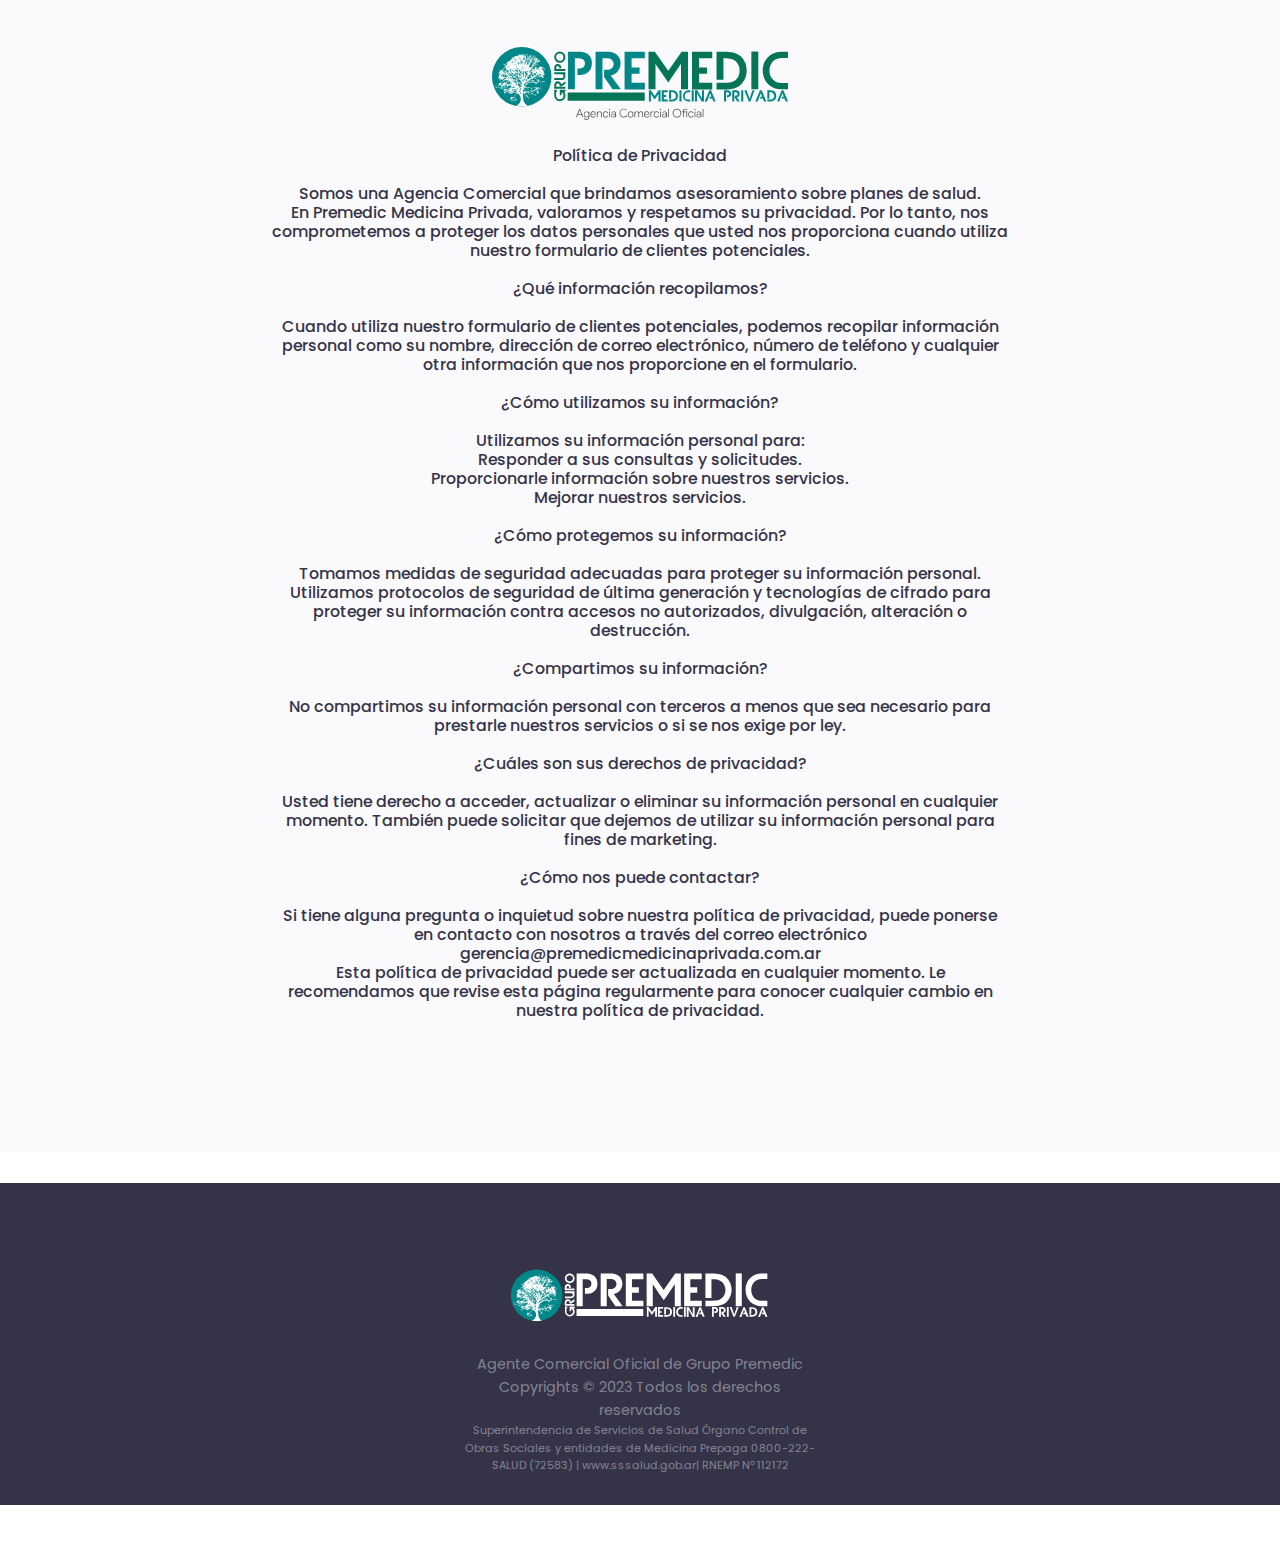
<file: politica_de_privacidad.html>
<!DOCTYPE html>
<html lang="es">
    

<!-- Mirrored from www.premedicmedicinaprivada.com.ar/politica_de_privacidad.html by HTTrack Website Copier/3.x [XR&CO'2014], Wed, 05 Feb 2025 17:23:50 GMT -->
<head>
        <meta charset="utf-8" />
        <title>Política de privacidad - Premedic Medicina Privada</title>
        <meta name="viewport" content="width=device-width, initial-scale=1.0" />
      <!-- SEO Meta description -->
     
    <meta name="author" content="Agencia Comercial  - Marzo 2023">
	 

        <!-- favicon -->
        <link rel="shortcut icon" href="imagespr/favicon.png" />

        <!-- tinyslider -->
        <link rel="stylesheet" href="csspr/tiny-slider.css" />

        <!-- css -->
        <link href="csspr/bootstrap.min.css" rel="stylesheet" type="text/css" />
        <link href="csspr/style.min.css" rel="stylesheet" type="text/css" />

        <!-- colors -->
        <link href="csspr/colors/default.css" rel="stylesheet" type="text/css" id="color-opt" />
		
		 	  <!-- Global site tag (gtag.js) - Google Analytics -->
<script async src="https://www.googletagmanager.com/gtag/js?id=UA-188693479-2">
</script>
<script>
  window.dataLayer = window.dataLayer || [];
  function gtag(){dataLayer.push(arguments);}
  gtag('js', new Date());

  gtag('config', 'UA-188693479-2');
  gtag('config', 'AW-436540636');
</script>
	
	
		
    </head>

    <body data-bs-spy="scroll" data-bs-target=".navbar" data-bs-offset="67">
     

        <!-- start hero -->
       
<!-- start cta -->
        <section class="section bg-light" style="background-color:#fafafd!important; background-repeat: no-repeat; background-size: cover;margin-top:-53px;">
            <div class="container">
                <div class="row justify-content-center" >
                    <div class="col-lg-8 text-center">  
                        <h4 class="text-dark mb-4" style="font-size:2em;">
						
						<img src="imagespr/logo_premedic.svg" class="logo-light" alt="" height="75" /><br>
					  
 
<h5 style="font-size:1.1em; " >
Política de Privacidad<br>  <br>
Somos una Agencia Comercial que brindamos asesoramiento sobre planes de salud.<br>
En Premedic Medicina Privada, valoramos y respetamos su privacidad. Por lo tanto, nos comprometemos a proteger los datos personales que usted nos proporciona cuando utiliza nuestro formulario de clientes potenciales.<br><br>

¿Qué información recopilamos?<br> <br>

Cuando utiliza nuestro formulario de clientes potenciales, podemos recopilar información personal como su nombre, dirección de correo electrónico, número de teléfono y cualquier otra información que nos proporcione en el formulario.<br><br>

¿Cómo utilizamos su información?<br><br>

Utilizamos su información personal para:<br>

Responder a sus consultas y solicitudes.<br>

Proporcionarle información sobre nuestros servicios.<br>

Mejorar nuestros servicios.<br><br>
 

¿Cómo protegemos su información?<br><br>

Tomamos medidas de seguridad adecuadas para proteger su información personal. Utilizamos protocolos de seguridad de última generación y tecnologías de cifrado para proteger su información contra accesos no autorizados, divulgación, alteración o destrucción.<br><br>

¿Compartimos su información?<br><br>

No compartimos su información personal con terceros a menos que sea necesario para prestarle nuestros servicios o si se nos exige por ley.<br><br>

¿Cuáles son sus derechos de privacidad?<br><br>

Usted tiene derecho a acceder, actualizar o eliminar su información personal en cualquier momento. También puede solicitar que dejemos de utilizar su información personal para fines de marketing.<br><br>

¿Cómo nos puede contactar?<br><br>

Si tiene alguna pregunta o inquietud sobre nuestra política de privacidad, puede ponerse en contacto con nosotros a través del correo electrónico gerencia@premedicmedicinaprivada.com.ar<br>

Esta política de privacidad puede ser actualizada en cualquier momento. Le recomendamos que revise esta página regularmente para conocer cualquier cambio en nuestra política de privacidad.<br>
 

</h5>

   
 
						<br>
					 
						
						 
					 
		
                    </div>
                </div>
                <!-- end row -->
            </div>
            <!-- end container -->
        </section>
        <!-- end cta -->
		
		   
		 
		
		
		
		
		
		<!-- Prestadores -->
		<!--  -->
			
			<div class="container ">
			<div class="row">
			
			
			
                    <div class="col-12 mt-4 pt-2" >
					
					 
				  
			 			
						
                    </div>
                </div>
            </div>
		 
               
			<!-- 			 -->
			
		
		<!-- fin prestadores -->

	 
		  
       

     
        

        <!-- start footer -->
        <footer class="footer bg-dark">
            <div class="container">
                <div class="row">
				 <div class="col-lg-4 col-sm-1"> 
                         
                    </div>
				
                    <div class="col-lg-4 col-sm-1" style="text-align:center;"> 
                            <img src="imagespr/premedicb.svg" alt="" height="66" />
                        
                        <p class="mt-4">Agente Comercial Oficial de Grupo Premedic <br>Copyrights © 2023 Todos los derechos reservados
</p>
	<p style="font-size:11px;">	Superintendencia de Servicios de Salud
Órgano Control de Obras Sociales y entidades de Medicina Prepaga 0800-222-SALUD (72583) | www.sssalud.gob.ar| RNEMP Nº 112172 </p>


                    </div>
                    
                   
                     
                </div>
                <!-- end row -->
            </div>
            <!-- end container -->
        </footer>
        <!-- end footer -->

         
        </div>
        <!-- end footer alter -->


 

        <script src="jspr/bootstrap.bundle.min.js"></script>

        <!-- feather icon -->
        <script src="jspr/feather.js"></script>

        <!---slider -->
        <script src="jspr/tiny-slider.js"></script>
        <script src="jspr/tiny.init.js"></script>

        <script src="jspr/app.js"></script>
		
		

		
		 
 
 
		 
 
		
    </body>
 

<!-- Mirrored from www.premedicmedicinaprivada.com.ar/politica_de_privacidad.html by HTTrack Website Copier/3.x [XR&CO'2014], Wed, 05 Feb 2025 17:23:50 GMT -->
</html>
</file>
<file: csspr/tiny-slider.css>
.tns-outer{padding:0 !important}.tns-outer [hidden]{display:none !important}.tns-outer [aria-controls],.tns-outer [data-action]{cursor:pointer}.tns-slider{-webkit-transition:all 0s;-moz-transition:all 0s;transition:all 0s}.tns-slider>.tns-item{-webkit-box-sizing:border-box;-moz-box-sizing:border-box;box-sizing:border-box}.tns-horizontal.tns-subpixel{white-space:nowrap}.tns-horizontal.tns-subpixel>.tns-item{display:inline-block;vertical-align:top;white-space:normal}.tns-horizontal.tns-no-subpixel:after{content:'';display:table;clear:both}.tns-horizontal.tns-no-subpixel>.tns-item{float:left}.tns-horizontal.tns-carousel.tns-no-subpixel>.tns-item{margin-right:-100%}.tns-no-calc{position:relative;left:0}.tns-gallery{position:relative;left:0;min-height:1px}.tns-gallery>.tns-item{position:absolute;left:-100%;-webkit-transition:transform 0s, opacity 0s;-moz-transition:transform 0s, opacity 0s;transition:transform 0s, opacity 0s}.tns-gallery>.tns-slide-active{position:relative;left:auto !important}.tns-gallery>.tns-moving{-webkit-transition:all 0.25s;-moz-transition:all 0.25s;transition:all 0.25s}.tns-autowidth{display:inline-block}.tns-lazy-img{-webkit-transition:opacity 0.6s;-moz-transition:opacity 0.6s;transition:opacity 0.6s;opacity:0.6}.tns-lazy-img.tns-complete{opacity:1}.tns-ah{-webkit-transition:height 0s;-moz-transition:height 0s;transition:height 0s}.tns-ovh{overflow:hidden}.tns-visually-hidden{position:absolute;left:-10000em}.tns-transparent{opacity:0;visibility:hidden}.tns-fadeIn{opacity:1;filter:alpha(opacity=100);z-index:0}.tns-normal,.tns-fadeOut{opacity:0;filter:alpha(opacity=0);z-index:-1}.tns-vpfix{white-space:nowrap}.tns-vpfix>div,.tns-vpfix>li{display:inline-block}.tns-t-subp2{margin:0 auto;width:310px;position:relative;height:10px;overflow:hidden}.tns-t-ct{width:2333.3333333%;width:-webkit-calc(100% * 70 / 3);width:-moz-calc(100% * 70 / 3);width:calc(100% * 70 / 3);position:absolute;right:0}.tns-t-ct:after{content:'';display:table;clear:both}.tns-t-ct>div{width:1.4285714%;width:-webkit-calc(100% / 70);width:-moz-calc(100% / 70);width:calc(100% / 70);height:10px;float:left}

/*# sourceMappingURL=sourcemaps/tiny-slider.css.map */
</file>
<file: csspr/colors/default.css>
/* default.css */


/* color */
.text-primary,
.btn-outline-primary,
.bg-soft-primary,
.navbar .navbar-nav .nav-item .nav-link:hover,
.navbar .navbar-nav .nav-item .nav-link:focus,
.navbar .navbar-nav .nav-item .nav-link.active,
.nav-sticky .navbar-nav .nav-item .nav-link:hover,
.nav-sticky .navbar-nav .nav-item .nav-link:active,
.nav-sticky .navbar-nav .nav-item .nav-link:focus,
.nav-sticky .navbar-nav .nav-item .nav-link.active,
.service-box-one .service-icon,
.service-box-one a,
.service-box-two .icon-box .service-icon,
.accordion .accordion-item .accordion-header .accordion-button:before {
    color: #0e7a5b !important;
}



/* background-color */
.bg-primary,
.btn-primary,
.btn-primary:hover, .btn-primary:focus, .btn-primary:active, .btn-primary.active,
.btn-outline-primary:hover, .btn-outline-primary:focus, .btn-outline-primary:active, .btn-outline-primary.active,
.nav-sticky .nav-btn,
.hero-one-3 .carousel-indicators li.active,
.hero-two-3 .hero-two-3-content .content-btn:after,
.service-box-one:hover, .service-box-one.active ,
.tns-outer .tns-nav button:focus, .tns-outer .tns-nav button:hover, .tns-outer .tns-nav button:active, .tns-outer .tns-nav button.active,
.tns-outer .tns-nav button.tns-nav-active,
.accordion .accordion-item .accordion-collapse .accordion-body:before {
    background-color: #0e7a5b !important;
}

.btncta{color:#fff!important;text-align:center!important;z-index:100;background:#107b5c;padding:14px!important;border-radius:10px;font-size:1.1em; }
.btncta:hover{background:#008687;}

/* border */
.btn-primary,
.btn-outline-primary,
.nav-sticky .nav-btn {
    border: 1px solid #0e7a5b !important;
}

/* border-color */
.hero-one-1 .form-card form .form-control:focus,
.form-control:focus {
    border-color: #0e7a5b !important;    
}

/* rgba */
.hero-one-3 .carousel-indicators li,
.service-box-two:hover:after, .service-box-two.active:after{
    background-color: rgba(109, 98, 253, 0.05) !important;    
}

.service-box-two:after {
    background-color: rgba(109, 98, 253, 0.08);
}

.service-box-two:hover .icon-box, .service-box-two.active .icon-box {
    background-color: rgba(109, 98, 253, 0.06);
}

.feature-two-content .icon-box {
  background-color: rgba(109, 98, 253, 0.05);
}

.tns-outer .tns-nav button {
    background-color: rgba(109, 98, 253, 0.2) !important;
}
.bg-soft-primary {
    background-color: rgba(109, 98, 253, 0.1);
}

/* gradient */
.hero-one-5 .hero-one-5-overlay {
    background: linear-gradient(90deg, #0e7a5b 5%, #0e7a5b 75%, rgba(255, 255, 255, 0.1) 50%);
}

.hero-two-5:after {
    background: linear-gradient(to bottom, #7268fc 0%, #b3adff 100%);
}





/* SLIDER */

.client-slider-two img{max-width:130px;padding-left:6px;padding-right:6px;}
marquee img{max-width:140px;padding-left:6px;padding-right:6px;}
#beneficios{background:rgba(0,135,136,0.03)!important;}
.botond{ background: linear-gradient(to top, #ff8000, #f2ad22);
    padding: 13px 20px;
    border-radius: 5px;
    text-align: center!important;
    color: #fff!important;
    margin: 0 auto!important;
    display: flex;
    justify-content:center;}  
.botond:hover{     background: linear-gradient(to top, #ff9900, #f7c040)!important;font-weight:bold;}
.titplan{color:#107b5c!important;font-weight:bold!important;font-size:2.1em;}
.preciop{text-align:center!important;}

.accordion-body>ul li{list-style:none; padding-left:16px;margin-left:-44px!important;}
.accordion-body>ul li b{list-style:none;border-left:2px solid #107b5c;color:#107b5c;padding-left:16px;margin-left:-15px;}

.btn-secundario{border:2px solid #107b5c;color:#107b5c;}

/* form */
.input-group{margin-top:8px;}
::placeholder { color:#171819!important; }

.ctap{background: rgb(255, 130, 0);
margin-top: 22px!important;
background: -moz-linear-gradient(top, rgba(255, 130, 0, 1) 0%, rgba(255, 187, 51, 1) 0%, rgba(255, 85, 0, 1) 100%);
background: -webkit-linear-gradient(top, rgba(255, 130, 0, 1) 0%, rgba(255, 187, 51, 1) 0%, rgba(255, 85, 0, 1) 100%);
background: linear-gradient(to bottom, rgba(255, 130, 0, 1) 0%, rgba(255, 187, 51, 1) 0%, rgba(255, 85, 0, 1) 100%);
filter: progid:DXImageTransform.Microsoft.gradient(startColorstr='#ff8200', endColorstr='#ff5500', GradientType=0);
text-decoration: none!important;
color:#fff;  border:none!important;width:100%;font-weight:bold;margin-left:3px!important;margin-top:12px!important;font-size:1.6em;
}
.ctap:hover{transition:all 0.3s ease;opacity:0.92;color:#fff!important;}






.ctapgra{background: rgb(29,86,152);margin-top:22px!important;
background: -moz-linear-gradient(top,  rgba(30,87,153,1) 0%, rgba(255,135,61,1) 0%, rgba(255,39,1,1) 100%);
background: -webkit-linear-gradient(top,  rgba(30,87,153,1) 0%,rgba(255,135,61,1) 0%,rgba(255,39,1,1) 100%);
background: linear-gradient(to bottom,  rgba(30,87,153,1) 0%,rgba(255,135,61,1) 0%,rgba(255,39,1,1) 100%);
filter: progid:DXImageTransform.Microsoft.gradient( startColorstr='#1e5799', endColorstr='#ff2701',GradientType=0 );
text-decoration: none!important;
color:#fff;  border:none!important; font-weight:bold;margin-left:3px!important;margin-top:12px!important;font-size:1.6em;
}
.ctapgra:hover{transition:all 0.3s ease;opacity:0.92;color:#fff!important;}



.ctaprin{background: rgb(29,86,152); 
background: -moz-linear-gradient(top,  rgba(30,87,153,1) 0%, rgba(255,135,61,1) 0%, rgba(255,39,1,1) 100%);
background: -webkit-linear-gradient(top,  rgba(30,87,153,1) 0%,rgba(255,135,61,1) 0%,rgba(255,39,1,1) 100%);
background: linear-gradient(to bottom,  rgba(30,87,153,1) 0%,rgba(255,135,61,1) 0%,rgba(255,39,1,1) 100%);
filter: progid:DXImageTransform.Microsoft.gradient( startColorstr='#1e5799', endColorstr='#ff2701',GradientType=0 );
text-decoration: none!important;
color:#fff;  border:none!important; font-weight:bold;  font-size:1.1em;
}
.ctaprin:hover{transition:all 0.3s ease;opacity:0.92;color:#fff!important;}

 

 @media (orientation:portrait) {	
	 
    }


/* end form */


.areaprestador{height:350px!important;width:100%;border:none;outline:none;} 
.beneficiossec p,.beneficiossec h6{text-align:left!important;width:100%; } 
 .beneficiossec p { color:#707070!important;} 
  .beneficiossec h6 { color:#057557!important;font-weight:bold;} 
.icslide{width:100%;height:56px;}
.icslide>img{float:left;margin-right:8px; }
.icslide>h6{ padding:5px;font-size:1.2em; }

.price-box{padding:25px!important;padding-bottom:45px!important;}
.desclist{margin-left:-5px; }

 .tarbenf{  padding:10px;margin-top:11px;}
 
/* whatsApp */
.btn-flotante {
	  
	position: fixed;
	bottom: 40px;
	right: 40px;
	transition: all 300ms ease 0ms;
	
	z-index: 99;
}
.btn-flotante>img{ width:60px;background-color: #4FAD5F; border-radius:39px;box-shadow: 0px 8px 15px rgba(0, 0, 0, 0.1);padding:9px;}

.btn-flotante>img:hover {	
	box-shadow: 0px 15px 20px rgba(0, 0, 0, 0.3);
	transform: translateY(-7px);
}
@media only screen and (max-width: 600px) {
 	.btn-flotante { 
		bottom: 31px;
		right: 30px;
		/* display:block; */
	}
} 
/* END whatsApp */	

/* CONFIGURACION DE PANTALLA */
 
    
	
	 @media (max-width:600px){
    .dispcelu { display:none!important;}
	 .tns-nav{display:none!important;}
	 .hero-two-2-content>h1{font-size:2.5em!important; }
	 .hero-two-2 .hero-two-2-overlay{background-image:none!Important;background-color:rgba(255,255,255,0.8);}
     .sbotases{margin-top:5px;}
	#socio_no{font-size:1.1em!important;}
	
    }
	
	
	 @media (max-width:393px){
    .primarioh { margin-top:5px;}
	.dispcelu { display:none!important;}
	
    }
	
	
	  
	
	
	
	@media (min-width:800px)  {
.hero-two-2-content>h1{margin-top:65px; }
    .disppc{ display:none!important;}
 .imageun{ margin-left:62px;}.modal-lg{max-width:433px!important; }
 /* end  config DE PANTALLA */


 .accordion-button:before {
    margin-left:17%!important;
}
  .accordion-button{font-weight:bold!Important;}
 }
 
 
 
 
 #socio_si{background:#107b5c17;margin-top:10px;margin-bottom:5px;}
 
 
 .price-box,.modal-dialog{-webkit-box-shadow: 5px 8px 5px -1px rgba(140,140,140,0.41);
-moz-box-shadow: 5px 8px 5px -1px rgba(140,140,140,0.41);
box-shadow: 5px 8px 5px -1px rgba(140,140,140,0.41);}




::placeholder{ font-weight:400!important;}


 /* BOTON PULSO */


.claseve {
  display: inline-block; 
  font-weight: bold;
  text-align: center;
  text-decoration: none;  
  
  font-weight: 600;
    text-shadow: 0 0 10px rgba(0,0,0,.3); 
    background-image: linear-gradient(169deg,#1AA044 0%,#004E34 100%); 
}

   
.claseve  {
      animation: mrc 1.5s infinite;
    box-shadow: 0 0 21px -6px #1aa044;}
	
	
	 
	
	@keyframes mrc {
  0% {
    opacity: 1;
  }
  50% {
    opacity: 0.85;
  }
  100% {
    opacity: 1;
  }
}

  
  
/* recuadro cta */


 @media (max-width:600px){
     .seccresalt{ border-radius:35px;padding:65px 10px;margin:12px;}
	 .claseveb{border-radius:22px;}
    }




  .seccresalt{ background:linear-gradient(169deg,#1AA044 0%,#004E34 100%)!important;  }
   .seccresalt h2{  color:#fff!important; }
.claseveb{ font-weight:bold;font-size:16px;background-image: linear-gradient(169deg, #ffffff 0%, #f1f1f1 100%);color: #1aa044;
}

.claseveb:hover  {
  background-image: linear-gradient(169deg, #f1f1f1 0%, #ffffff 100%);color: #1aa044;
}
 

 
 
 /* flecha movimiento */
.iconm {
  position: relative;
  animation: moveRight 1s infinite; 
}

@keyframes moveRight {
  0% {
    left: 0;
  }
  50% {
    left: 5px;
  }
  100% {
    left: 0;
  }
}
</file>
<file: csspr/style.min.css>
@import url("https://fonts.googleapis.com/css2?family=Poppins:wght@200;300;400;500;600;700&amp;display=swap");body{font-family:"Poppins",sans-serif;color:#353348;background:#fff;line-height:1.6;font-size:14.4px}html{scroll-padding-top:66px}a{text-decoration:none !important;outline:none}p{margin-bottom:0px}h1,h2,h3,h4,h5,h6{font-family:"Poppins",sans-serif}.row>*{position:relative}@media (min-width: 1200px){.container{max-width:1140px}}.text-primary{color:#0e7a5b!important}.bg-primary{background-color:#0e7a5b!important}.text-secondary{color:#6c757d !important}.bg-secondary{background-color:#6c757d !important}.text-success{color:#18ce76 !important}.bg-success{background-color:#18ce76 !important}.text-info{color:#4bc1e2 !important}.bg-info{background-color:#4bc1e2 !important}.text-warning{color:#fbb70b !important}.bg-warning{background-color:#fbb70b !important}.text-danger{color:#e84040 !important}.bg-danger{background-color:#e84040 !important}.text-dark{color:#353348 !important}.bg-dark{background-color:#353348 !important}.text-light{color:#f9f9fd !important}.bg-light{background-color:#f9f9fd !important}.text-muted{color:#a5a5bf !important}.bg-muted{background-color:#a5a5bf !important}.fs-12{font-size:12px}.fs-13{font-size:13px}.fs-14{font-size:14px}.fs-15{font-size:15px}.fs-16{font-size:16px}.fs-17{font-size:17px}.fs-18{font-size:18px}.fs-19{font-size:19px}.fs-20{font-size:20px}.fs-21{font-size:21px}.fs-22{font-size:22px}.fs-23{font-size:23px}.fs-24{font-size:24px}.fw-medium{font-weight:500}.fw-semibold{font-weight:600}.icon{position:relative;top:-2px}.icon-xxl{height:58px;width:58px}.icon-xl{height:38px;width:38px}.icon-lg{height:34px;width:34px}.icon-sm{height:24px;width:24px}.icon-xs{height:18px;width:18px}.icon-xxs{height:15px;width:15px}.sw-1_5{stroke-width:1.5px}.sw-1{stroke-width:1px}.border{border:1px solid #f1f1f1 !important}.border-end{border-right:1px solid #f1f1f1 !important}.shadow{box-shadow:0px 4px 20px rgba(31,27,81,0.07) !important}.bg-overlay{background-color:rgba(35,37,47,0.83);width:100%;height:100%}.section{padding:100px 0px 100px;position:relative}.btn{font-size:14px;font-weight:500;padding:10px 20px;transition:all 0.3s ease-in-out;box-shadow:none !important}.btn:focus,.btn:hover{box-shadow:none !important;transform:translateY(-2px)}.btn.btn-sm{padding:8px 16px;font-size:13px}.btn-primary{background-color:#6d62fd;border:1px solid #0e7a5b!important;color:#fff}.btn-primary:hover,.btn-primary:focus,.btn-primary:active,.btn-primary.active{background-color:#0e7a5b!important;color:"primary" !important}.btn-outline-primary{background-color:transparent !important;border:1px solid #0e7a5b!important;color:#0e7a5b!important}.btn-outline-primary:hover,.btn-outline-primary:focus,.btn-outline-primary:active,.btn-outline-primary.active{background-color:#0e7a5b!important;color:#fff !important}.btn-secondary{background-color:#6c757d;border:1px solid #6c757d !important;color:#fff}.btn-secondary:hover,.btn-secondary:focus,.btn-secondary:active,.btn-secondary.active{background-color:#6c757d !important;color:"secondary" !important}.btn-outline-secondary{background-color:transparent !important;border:1px solid #6c757d !important;color:#0e7a5b!important}.btn-outline-secondary:hover,.btn-outline-secondary:focus,.btn-outline-secondary:active,.btn-outline-secondary.active{background-color:#0e7a5b!important;color:#fff !important}.btn-success{background-color:#18ce76;border:1px solid #18ce76 !important;color:#fff}.btn-success:hover,.btn-success:focus,.btn-success:active,.btn-success.active{background-color:#18ce76 !important;color:"success" !important}.btn-outline-success{background-color:transparent !important;border:1px solid #18ce76 !important;color:#0e7a5b!important}.btn-outline-success:hover,.btn-outline-success:focus,.btn-outline-success:active,.btn-outline-success.active{background-color:#0e7a5b!important;color:#fff !important}.btn-info{background-color:#4bc1e2;border:1px solid #4bc1e2 !important;color:#fff}.btn-info:hover,.btn-info:focus,.btn-info:active,.btn-info.active{background-color:#4bc1e2 !important;color:"info" !important}.btn-outline-info{background-color:transparent !important;border:1px solid #4bc1e2 !important;color:#0e7a5b!important}.btn-outline-info:hover,.btn-outline-info:focus,.btn-outline-info:active,.btn-outline-info.active{background-color:#0e7a5b!important;color:#fff !important}.btn-warning{background-color:#fbb70b;border:1px solid #fbb70b !important;color:#fff}.btn-warning:hover,.btn-warning:focus,.btn-warning:active,.btn-warning.active{background-color:#fbb70b !important;color:"warning" !important}.btn-outline-warning{background-color:transparent !important;border:1px solid #fbb70b !important;color:#0e7a5b!important}.btn-outline-warning:hover,.btn-outline-warning:focus,.btn-outline-warning:active,.btn-outline-warning.active{background-color:#0e7a5b!important;color:#fff !important}.btn-danger{background-color:#e84040;border:1px solid #e84040 !important;color:#fff}.btn-danger:hover,.btn-danger:focus,.btn-danger:active,.btn-danger.active{background-color:#e84040 !important;color:"danger" !important}.btn-outline-danger{background-color:transparent !important;border:1px solid #e84040 !important;color:#0e7a5b!important}.btn-outline-danger:hover,.btn-outline-danger:focus,.btn-outline-danger:active,.btn-outline-danger.active{background-color:#0e7a5b!important;color:#fff !important}.btn-dark{background-color:#353348;border:1px solid #353348 !important;color:#fff}.btn-dark:hover,.btn-dark:focus,.btn-dark:active,.btn-dark.active{background-color:#353348 !important;color:"dark" !important}.btn-outline-dark{background-color:transparent !important;border:1px solid #353348 !important;color:#0e7a5b!important}.btn-outline-dark:hover,.btn-outline-dark:focus,.btn-outline-dark:active,.btn-outline-dark.active{background-color:#0e7a5b!important;color:#fff !important}.btn-light{background-color:#f9f9fd;border:1px solid #f9f9fd !important;color:#fff}.btn-light:hover,.btn-light:focus,.btn-light:active,.btn-light.active{background-color:#f9f9fd !important;color:"light" !important}.btn-outline-light{background-color:transparent !important;border:1px solid #f9f9fd !important;color:#0e7a5b!important}.btn-outline-light:hover,.btn-outline-light:focus,.btn-outline-light:active,.btn-outline-light.active{background-color:#0e7a5b!important;color:#fff !important}.btn-muted{background-color:#a5a5bf;border:1px solid #a5a5bf !important;color:#fff}.btn-muted:hover,.btn-muted:focus,.btn-muted:active,.btn-muted.active{background-color:#a5a5bf !important;color:"muted" !important}.btn-outline-muted{background-color:transparent !important;border:1px solid #a5a5bf !important;color:#0e7a5b!important}.btn-outline-muted:hover,.btn-outline-muted:focus,.btn-outline-muted:active,.btn-outline-muted.active{background-color:#0e7a5b!important;color:#fff !important}.badge-lg{padding:6px 12px;font-size:12px;font-weight:500}.bg-soft-primary{background-color:#e7e5ff;color:#6d62fd}.bg-soft-secondary{background-color:#b2b7bc;color:#6c757d}.bg-soft-success{background-color:#7bf0b7;color:#18ce76}.bg-soft-info{background-color:#bde8f4;color:#4bc1e2}.bg-soft-warning{background-color:#fddd8d;color:#fbb70b}.bg-soft-danger{background-color:#f6b6b6;color:#e84040}.bg-soft-dark{background-color:#6e6a96;color:#353348}.bg-soft-light{background-color:#fff;color:#f9f9fd}.bg-soft-muted{background-color:#f2f2f6;color:#a5a5bf}.navbar{padding:20px 0px;border-bottom:1px solid rgba(255,255,255,0.15);transition:all 0.3s ease-in-out}.navbar .navbar-nav .nav-item .nav-link{font-size:15px;color:rgba(255,255,255,0.7);padding-right:26px}.navbar .navbar-nav .nav-item .nav-link:hover,.navbar .navbar-nav .nav-item .nav-link:focus,.navbar .navbar-nav .nav-item .nav-link.active{color:#6d62fd}.navbar .navbar-nav .nav-item:last-child .nav-link{padding-right:0px !important}.navbar .navbar-toggler{padding:0px;border:none}.navbar .navbar-toggler:focus{box-shadow:none !important}.navbar .navbar-toggler .navbar-toggle-icon{color:#fff}.navbar .navbar-toggler .navbar-toggle-icon:focus{outline:none}.navbar .navbar-brand .logo-light{display:inline-block}.navbar .navbar-brand .logo-dark{display:none}
.navbar .nav-btn{color:#fff!important;background: rgb(9,121,80);
background: linear-gradient(90deg, rgba(9,121,80,1) 0%, rgba(11,142,94,1) 48%, rgba(0,132,133,1) 100%);}

.nav-sticky{padding:12px 0px;background-color:#fff;border-bottom:1px solid #fff;box-shadow:0px 4px 20px rgba(31,27,81,0.07)}.nav-sticky .navbar-nav .nav-item .nav-link{color:#a7a9c0}.nav-sticky .navbar-nav .nav-item .nav-link:hover,.nav-sticky .navbar-nav .nav-item .nav-link:active,.nav-sticky .navbar-nav .nav-item .nav-link:focus,.nav-sticky .navbar-nav .nav-item .nav-link.active{color:#6d62fd}.nav-sticky .navbar-brand .logo-light{display:none}.nav-sticky .navbar-brand .logo-dark{display:inline-block}.nav-sticky .nav-btn{color:#fff !important;border:1px solid #6d62fd;background-color:#0e7a5b!important}.nav-sticky .navbar-toggler{padding:0px}.nav-sticky .navbar-toggler .navbar-toggle-icon{color:#353348}.navbar-light{padding:12px 0px;transition:all 0.3s ease-in-out}.navbar-light .navbar-nav .nav-item .nav-link{color:#a7a9c0}.navbar-light .navbar-toggler{padding:0px}.navbar-light .navbar-toggler .navbar-toggle-icon{color:#353348}.navbar-light .navbar-brand .logo-light{display:none}.navbar-light .navbar-brand .logo-dark{display:inline-block}@media (max-width: 991px){.navbar{padding:5px 0px;background-color:#fff;box-shadow:0px 4px 20px rgba(31,27,81,0.07) !important}.navbar .navbar-nav{padding:15px 0px}.navbar .navbar-nav .nav-item .nav-link{color:#a7a9c0}.navbar .navbar-brand .logo-light{display:none}.navbar .navbar-brand .logo-dark{display:inline-block}.navbar .navbar-toggler{padding:0px}.navbar .navbar-toggler .navbar-toggle-icon{color:#353348}.navbar .navbar-toggler:focus{outline:none !important}}.hero-one-1{padding:200px 0px 0px;width:100%;background-position:center;background-repeat:no-repeat;background-size:cover;height:auto}.hero-one-1 .bg-hero-overlay{background-image:url("../imagespr/hero-one-1-overlay-img.png");background-position:center;background-repeat:no-repeat;background-size:cover;opacity:1;height:100%;width:100%}.hero-one-1 .hero-title{font-size:50px}.hero-one-1 .form-card{padding:20px;position:relative;top:80px;right:0px;bottom:0px;left:0px;border-radius:10px;z-index:1}.hero-one-1 .form-card form .form-control{height:45px;font-size:13px}.hero-one-1 .form-card form .form-control:focus{box-shadow:none;border-color:#0e7a5b!important}.hero-one-1 .form-card form input{border:1px solid #eaebec}.hero-one-1 .form-card form label{position:absolute;top:-13px;left:12px;padding:4px 10px;background-color:#fff;font-size:13px;color:#b5b5c3}.hero-one-2{background-position:center;background-repeat:no-repeat;background-size:cover;height:100vh}.hero-one-2 .hero-title{font-size:50px}.hero-one-3{background-position:center;background-repeat:no-repeat;background-size:cover;padding:220px 0 420px}.hero-one-3 .hero-one-3-content{z-index:1}.hero-one-3 .hero-one-3-content .hero-title{font-size:52px}.hero-one-3 .carousel-indicators{position:absolute !important;bottom:-50px !important;right:0px !important}.hero-one-3 .carousel-indicators li{width:18px !important;height:5px !important;border:none;background-color:rgba(109,98,253,0.3) !important;transition:all 0.3s;border-radius:30px}.hero-one-3 .carousel-indicators li.active{outline:none;background-color:#0e7a5b!important;width:26px !important}.hero-one-4{background-position:center;background-repeat:no-repeat;background-size:cover;background-color:#23252f;height:100vh}.hero-one-4 .hero-one-4-subtitle{letter-spacing:16px}.hero-one-4 .hero-one-4-subtitle:before{content:"";width:50px;height:2px;background-color:rgba(255,255,255,0.5);position:absolute;left:270px;bottom:50%;transform:translateX(-50%)}.hero-one-4 .hero-one-4-subtitle:after{content:"";width:50px;height:2px;background-color:rgba(255,255,255,0.5);position:absolute;right:240px;bottom:50%;transform:translateX(-50%)}.hero-one-4 .clip-text{font-size:190px;color:#fff;-webkit-background-clip:text;-webkit-text-fill-color:transparent}.hero-one-4 .clip-text_one{background-image:url("../imagespr/hero-one-4-bg-img.html");background-position:center;background-repeat:no-repeat;background-size:cover}.hero-one-5{height:100vh}.hero-one-5 .hero-one-5-overlay{background:linear-gradient(90deg, #0e7a5b5%, #0e7a5b75%, rgba(255,255,255,0.1) 50%)}.hero-one-5 .hero-one-5-bg{background-position:center;background-repeat:no-repeat;background-size:cover;opacity:0.55}.hero-one-5 .play-box{position:absolute;bottom:50%;transform:translateY(50%);right:0;left:0;text-align:center}.hero-one-5 .play-box .video-button{height:68px;width:68px;font-size:30px;line-height:68px;border-radius:50%;display:inline-block;color:#fff}.hero-one-5 .hero-modal .btn-close{width:26px;height:26px;background-color:#fff;border-radius:5px;position:absolute;top:10px;right:10px;z-index:3;opacity:0;transition:all 0.3s ease-in-out}.hero-one-5 .hero-modal video:focus{outline:none}.hero-one-5 .hero-modal:hover .btn-close{opacity:0.5 !important}.hero-one-6{height:100vh;background-position:center;background-repeat:no-repeat;background-size:cover}.hero-one-6 .video-section{width:50%;position:absolute;right:0px;top:50%;transform:translateY(-50%)}.hero-two-1{padding:240px 0px 170px}.hero-two-2{height:100vh;background-position:center;background-repeat:no-repeat;background-size:cover}.hero-two-2 .hero-two-2-content{z-index:1 !important}.hero-two-2 .hero-two-2-overlay{background-image:url("../imagespr/hero-two-2-overlay.png");background-position:center;background-repeat:no-repeat;background-size:cover;opacity:0.85}.hero-two-3{padding:150px 0px 130px}.hero-two-3 .hero-two-3-content .content-btn:after{content:"";width:40px;height:2px;background-color:#6d62fd;position:absolute;left:-44px;top:50%;transform:translateY(-50%)}.hero-two-3 .slider-item .slider-img{z-index:1;position:relative}.hero-two-3 .slider-item:after{content:"";background-color:#b4b2c8;position:absolute;top:-30px;right:-10px;bottom:80px;left:60px;filter:blur(5px)}.hero-two-3 .slider-item:before{content:"";background-color:#d7d6e2;position:absolute;top:-60px;right:-50px;bottom:110px;left:90px;filter:blur(5px)}.hero-two-4{height:100vh;background-position:center;background-repeat:no-repeat;background-size:cover}.hero-two-4 .hero-two-4-content .input-group>.form-control:focus{z-index:0 !important}.hero-two-5{height:100vh;background-position:center;background-repeat:no-repeat;background-size:cover}.hero-two-5:after{content:"";background:linear-gradient(to bottom, #7268fc 0%, #b3adff 100%);width:80px;height:auto;position:absolute;top:0;left:0;bottom:0}.hero-two-5 .hero-two-5-overlay{background-image:url("../imagespr/hero-two-5-overlay-1.png");background-position:center;background-repeat:no-repeat;background-size:cover;position:absolute;top:0;right:0;bottom:0;left:0}.hero-two-6{padding:180px 0 120px}.hero-two-6 .hero-two-6-img{position:relative;top:0px;right:0;bottom:0;left:0}@media (max-width: 576px){.hero-one-1{padding:150px 0px 0px}.hero-one-1 .hero-title{font-size:34px}.hero-one-2{padding:100px 0px !important}.hero-one-2 .hero-title{font-size:36px}.hero-one-3{padding:150px 0px 140px !important}.hero-one-3 .hero-one-3-content .hero-title{font-size:34px}.hero-one-4 .clip-text{font-size:70px !important}.hero-one-5{padding:90px 0px !important}.hero-one-5 .hero-one-5-overlay{background:linear-gradient(90deg, #0e7a5b5%, #0e7a5b100%, rgba(255,255,255,0.1) 50%)}.hero-one-6{display:block !important;padding:130px 0 70px !important}.hero-one-6 .video-section{width:100%;position:relative !important;top:auto;bottom:0;transform:translateY(0);padding:50px 15px 0}.hero-two-3{padding:140px 0 0px}.hero-two-4{padding:150px 0px 100px !important}.hero-two-6{padding:130px 0 70px}}@media (max-width: 768px){.hero-one-3{padding:150px 0px 210px}.hero-one-4{height:auto;padding:120px 0 120px !important}.hero-one-4 .clip-text{font-size:110px}.hero-one-5{height:auto;padding:120px 0 120px}}@media (max-width: 1024px){.hero-one-2{height:auto;padding:120px 0px}.hero-one-4 .hero-one-4-subtitle:before,.hero-one-4 .hero-one-4-subtitle:after{content:none}.hero-one-5{height:auto;padding:150px 0px}.hero-one-6{height:auto;padding:160px 0px 100px}.hero-two-4{height:auto;padding:210px 0px 170px}.hero-two-5{height:auto;padding:160px 0px 100px}.hero-two-5:after{display:none}}@media (min-width: 769px) and (max-width: 1199.98px){.hero-one-3{padding:160px 0 290px}.hero-one-4{height:auto;padding:200px 0 180px}.hero-one-4 .clip-text{font-size:140px}.hero-one-4 .hero-one-4-subtitle:before,.hero-one-4 .hero-one-4-subtitle:after{content:none}}.form-control{font-size:14px;height:45px;border:1px solid #eaebec !important}.form-control:focus{box-shadow:none;border-color:#0e7a5b!important}textarea{height:auto !important}::placeholder{color:#b5b5c3 !important;font-weight:300 !important}.alert{padding:0.75rem}.service-layout-1{padding:160px 0px 100px}.service-box-one{transition:all 0.5s}.service-box-one .service-icon{color:#6d62fd}.service-box-one a{color:#0e7a5b!important}.service-box-one .service-title{color:#353348}.service-box-one .service-subtitle{color:#a5a5bf}.service-box-one:hover,.service-box-one.active{box-shadow:3px 4px 12px rgba(31,27,81,0.06);background-color:#6d62fd;transform:translateY(-0.5rem)}


.service-box-one:hover .service-icon,.service-box-one:hover .service-title,.service-box-one:hover a,.service-box-one.active .service-icon,.service-box-one.active .service-title,.service-box-one.active a{color:#fff !important;fill:rgba(255,255,255,0.14)}.service-box-one:hover .service-subtitle,.service-box-one.active .service-subtitle{color:rgba(255,255,255,0.6)}

.service-box-two{position:relative;overflow:hidden;border:1px solid #f6f6f6;transition:all 0.5s ease-in-out}.service-box-two:after{content:"";width:50px;height:50px;background-color:#f6bf40!important;position:absolute;top:-20px;left:-20px;border-radius:50%;transition:all 0.5s ease-in-out}.service-box-two .icon-box{background-color:#fff;width:72px;height:72px;line-height:72px;transition:all 0.8s ease-in-out;border-radius:50%}.service-box-two .icon-box .service-icon{color:#6d62fd;display:inline-block}

.service-box-two:hover,.service-box-two.active{border:1px solid rgba(109,98,253,0.03)}
.service-box-two:hover:after,.service-box-two.active:after{background-color:rgba(109,98,253,0.03);width:100%;height:100%;border-radius:0;top:0;left:0}
.service-box-two:hover .icon-box,.service-box-two.active .icon-box{background-color:rgba(246,191,64,0.01)!important; }

.user-box{position:absolute;right:-110px;bottom:30px}.feature-two-content .icon-box{width:62px;height:62px;line-height:62px;background-color:rgba(109,98,253,0.05)}#style-switcher{transition:all 0.4s;background:none repeat scroll 0 0 #fff;box-shadow:0px 4px 12px rgba(31,27,81,0.07);left:-189px;position:fixed;top:17%;width:189px;z-index:9999;padding:10px 5px}#style-switcher div{padding:5px 10px}#style-switcher div h3{color:#353348;font-size:16px;margin:0 3px 12px}#style-switcher .bottom{background:none repeat scroll 0 0 #fff;color:#252525;padding:0}#style-switcher .bottom a.settings{background:none repeat scroll 0 0 #353348;box-shadow:0px 4px 12px rgba(31,27,81,0.07);display:block;height:45px;position:absolute;right:-45px;top:0;width:45px;padding:10px}ul.pattern{list-style:none outside none;margin:0 0 0px;overflow:hidden;padding:0;border-radius:0px}ul.pattern li{float:left;margin:2px}ul.pattern li a{cursor:pointer;display:block;height:35px;width:35px;border-radius:30px;margin:5px}ul.pattern .color1{background-color:#6d62fd}ul.pattern .color2{background-color:#18ce76}ul.pattern .color3{background-color:#fbb70b}ul.pattern .color4{background-color:#e84040}ul.pattern .color5{background-color:#4bc1e2}ul.pattern .color6{background-color:#cebca4}@media only screen and (max-width: 479px){#style-switcher{display:none}.testi-desc p{max-width:230px;margin:0 auto}}.client-slider-one .client-box{padding:20px}.tns-outer{position:relative}.tns-outer .tns-nav{text-align:center;margin-top:25px}.tns-outer .tns-nav button{width:14px !important;height:5px !important;border:none;background-color:rgba(109,98,253,0.2) !important;padding:0px;margin:0px 4px;transition:all 0.3s;border-radius:30px}.tns-outer .tns-nav button:focus,.tns-outer .tns-nav button:hover,.tns-outer .tns-nav button:active,.tns-outer .tns-nav button.active{outline:none;background-color:#0e7a5b!important}.tns-outer .tns-nav button.tns-nav-active{background-color:#0e7a5b!important;width:22px !important}@media (max-width: 768px){.client-slider-one .client-box{text-align:center}.client-slider-one .client-box .name-box{border-right:none !important}}.client-slider-two .user-img{max-width:100px}.tns-outer{position:relative}.tns-outer .tns-nav{text-align:center}.tns-outer .tns-nav button{width:14px !important;height:5px !important;border:none;background-color:rgba(109,98,253,0.2) !important;padding:0px;margin:0px 4px;transition:all 0.3s;border-radius:30px}.tns-outer .tns-nav button:focus,.tns-outer .tns-nav button:hover,.tns-outer .tns-nav button:active,.tns-outer .tns-nav button.active{outline:none;background-color:#0e7a5b!important}.tns-outer .tns-nav button.tns-nav-active{background-color:#0e7a5b!important;width:22px !important}@media (max-width: 768px){.client-slider-two .client-box{text-align:center}.client-slider-two .client-box .name-box{border-right:none !important}}.hero-two-3 .tns-outer{z-index:1;margin-top:100px}.accordion .accordion-item .accordion-header .accordion-button:after{background-image:none}.accordion .accordion-item .accordion-header .accordion-button:before{content:"─";width:20px;height:20px;line-height:20px;margin-right:10px;color:#6d62fd}.accordion .accordion-item .accordion-header .accordion-button:focus{box-shadow:none}.accordion .accordion-item .accordion-header .accordion-button.collapsed:before{content:"✛";margin-right:10px;width:20px;height:20px;line-height:20px}

.accordion .accordion-item .accordion-collapse .accordion-body{position:relative;margin-left:10px;padding:24px 16px}.accordion .accordion-item .accordion-collapse .accordion-body:before{content:""; position:absolute;top:50%;transform:translateY(-50%);left:0px}.faq-img .faq-ask{letter-spacing:2px;  position: absolute;
    right: -13px;
    bottom: 18px;
    transform: rotate(
0deg);}}
@media (max-width: 576px){.faq-img .faq-ask{letter-spacing: 2px;
    position: absolute;
    right: -13px;
    bottom: 18px;
    transform: rotate(
0deg);}}


.price-box .price-title{font-size:36px}.pricing-bg:before{content:"";width:100%;background-color:#f9f9fd;position:absolute;top:0px;right:0px;bottom:50%;left:0px}.brand-section{padding:0px 0px 120px}.brand-section .brand-logo{opacity:0.65;transition:all 0.3s ease-in-out}.brand-section .brand-logo:hover{opacity:1}@media (max-width: 768px){.brand-section{padding:0px 0px 80px !important}}.footer{color:rgba(255,255,255,0.4);padding:80px 0px 30px}.footer .footer-list li a{color:rgba(255,255,255,0.4);padding-bottom:10px;display:inline-block}.footer .footer-list li:hover a{color:#fff}.footer-alt{border-top:1px solid rgba(255,255,255,0.08);padding:20px 0px;color:rgba(255,255,255,0.4)}.footer-alt .footer-alt-list li a{color:rgba(255,255,255,0.4);margin-right:15px}.footer-alt .footer-alt-list li:hover a{color:#fff}





/* CONFIGURACION DE PANTALLA */
@media (max-width:600px){
    .dispcel { display:none!important;}
	.hero-two-2{background-position: 70% -20%;}
	  .hero-two-2-overlay{background-color:rgba(255,255,255,0.86)!important;opacity:0.92!important;}
	  
	  .listaprestadores{margin-top:-49px!important;margin-bottom:-55px!important;}
	  
	  
    }

.listaprestadores{margin-top:-55px!important; }

.listaprestadores .accordion-button,.accordion-collapse{background:#fff!important;}
</file>
